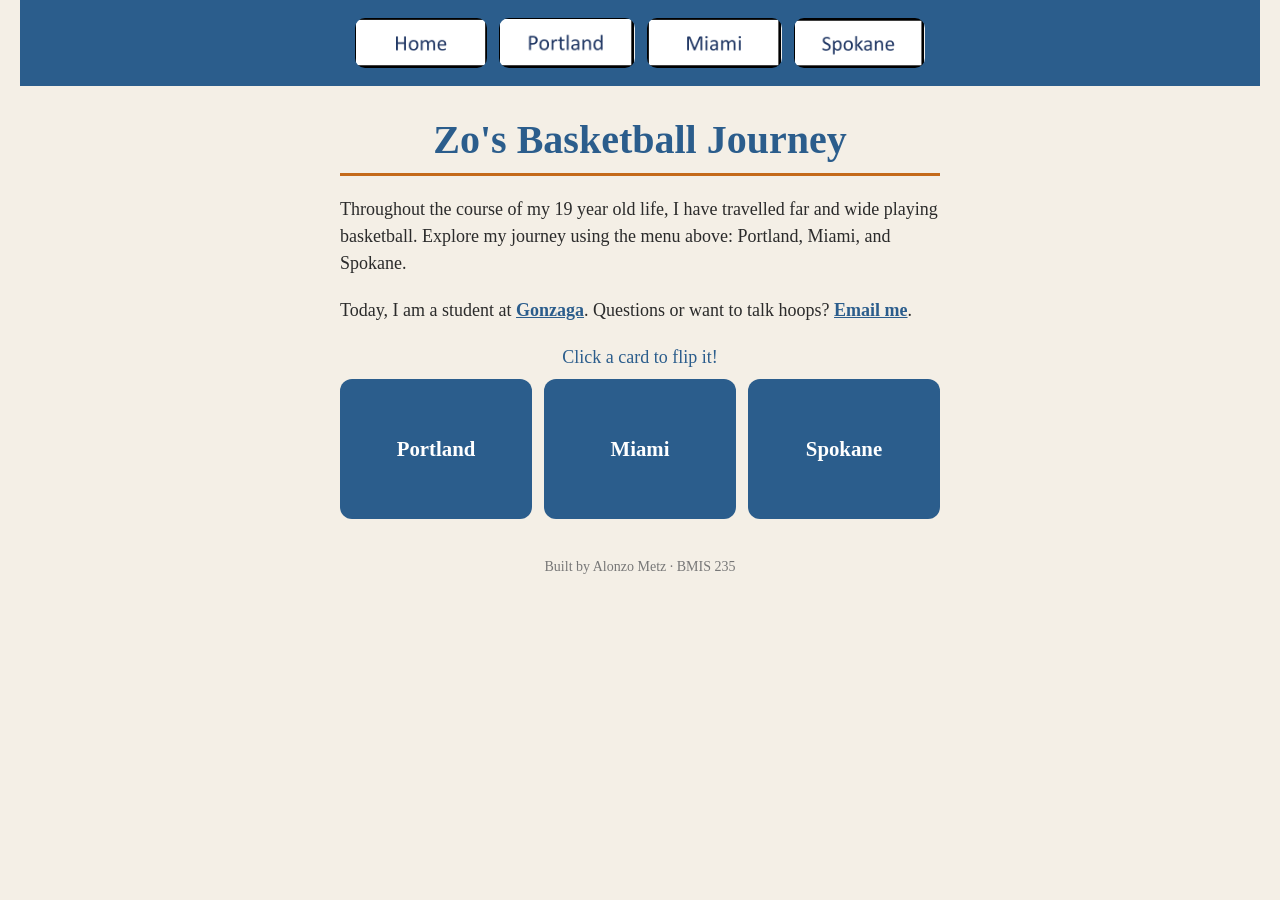
<file: index.html>
<!DOCTYPE html>
<!--
  Author: Alonzo Metz
  GU username: alonzometz
  Course: BMIS 235 - HTML-3
-->
<html lang="en">
<head>
<meta charset="utf-8">
<meta name="author" content="Alonzo Metz">
<title>Zo's Basketball Journey</title>

<!-- this one line connects the page to the stylesheet -->
<link rel="stylesheet" href="styles.css">
</head>
<body>

<nav>
    <a href="index.html"><img src="img/home.png" alt="Home"></a>
    <a href="portland.html"><img src="img/portland.png" alt="Portland"></a>
    <a href="miami.html"><img src="img/miami.png" alt="Miami"></a>
    <a href="spokane.html"><img src="img/spokane.png" alt="Spokane"></a>
</nav>

<h1>Zo's Basketball Journey</h1>
<p>Throughout the course of my 19 year old life, I have travelled far and wide playing basketball. Explore my journey using the menu above: Portland, Miami, and Spokane.</p>
<p>Today, I am a student at <a href="https://www.gonzaga.edu">Gonzaga</a>. Questions or want to talk hoops? <a href="mailto:ametz3@zagmail.gonzaga.edu">Email me</a>.</p>

<div class="showcase">

<!-- HTML: three cards, one per city. Each has a front (the city) and a back (a fun fact). -->
<div class="showcase-wrap">
    <p class="showcase-hint">Click a card to flip it!</p>
    <div class="showcase-cards">
        <button class="showcase-card" type="button">
            <span class="showcase-inner">
                <span class="showcase-front">Portland</span>
                <span class="showcase-back">Where I first fell in love with basketball!</span>
            </span>
        </button>
        <button class="showcase-card" type="button">
            <span class="showcase-inner">
                <span class="showcase-front">Miami</span>
                <span class="showcase-back">Home of the Miami Heat, my favorite sports team.</span>
            </span>
        </button>
        <button class="showcase-card" type="button">
            <span class="showcase-inner">
                <span class="showcase-front">Spokane</span>
                <span class="showcase-back">Home of the Zags, backed by the best student section in the country. </span>
            </span>
        </button>
    </div>
</div>

<!-- CSS: styles for the cards and the flip animation. Every rule starts with .showcase. -->
<style>
.showcase {
    --main: #2b5d8c;
    --accent: #c46a1a;
    font-family: Georgia, "Times New Roman", serif;
    max-width: 600px;
    max-height: 480px;
    margin: 1rem auto;
}
.showcase .showcase-wrap {
    text-align: center;
}
.showcase .showcase-hint {
    margin: 0 0 0.5rem;
    color: var(--main);
}
.showcase .showcase-cards {
    display: grid;
    grid-template-columns: repeat(auto-fit, minmax(140px, 1fr));
    gap: 12px;
}
.showcase .showcase-card {
    perspective: 1000px;
    height: 140px;
    background: none;
    border: 0;
    padding: 0;
    cursor: pointer;
    font: inherit;
}
.showcase .showcase-inner {
    position: relative;
    display: block;
    width: 100%;
    height: 100%;
    transition: transform 0.6s;
    transform-style: preserve-3d;
}
.showcase .showcase-card.flipped .showcase-inner {
    transform: rotateY(180deg);
}
.showcase .showcase-front,
.showcase .showcase-back {
    position: absolute;
    top: 0;
    left: 0;
    width: 100%;
    height: 100%;
    box-sizing: border-box;
    display: flex;
    align-items: center;
    justify-content: center;
    padding: 0.75rem;
    border-radius: 12px;
    backface-visibility: hidden;
    -webkit-backface-visibility: hidden;
}
.showcase .showcase-front {
    background: var(--main);
    color: #ffffff;
    font-size: 1.3rem;
    font-weight: bold;
}
.showcase .showcase-back {
    background: var(--accent);
    color: #ffffff;
    font-size: 0.9rem;
    transform: rotateY(180deg);
}
.showcase .showcase-card:hover .showcase-front {
    opacity: 0.9;
}
</style>

<!-- JavaScript: clicking a card adds or removes the "flipped" class, which flips it. -->
<script>
var showcaseCards = document.querySelectorAll(".showcase .showcase-card");
showcaseCards.forEach(function (card) {
    card.addEventListener("click", function () {
        card.classList.toggle("flipped");
    });
});
</script>

</div>

<footer>Built by Alonzo Metz &middot; BMIS 235</footer>

</body>
</html>
</file>
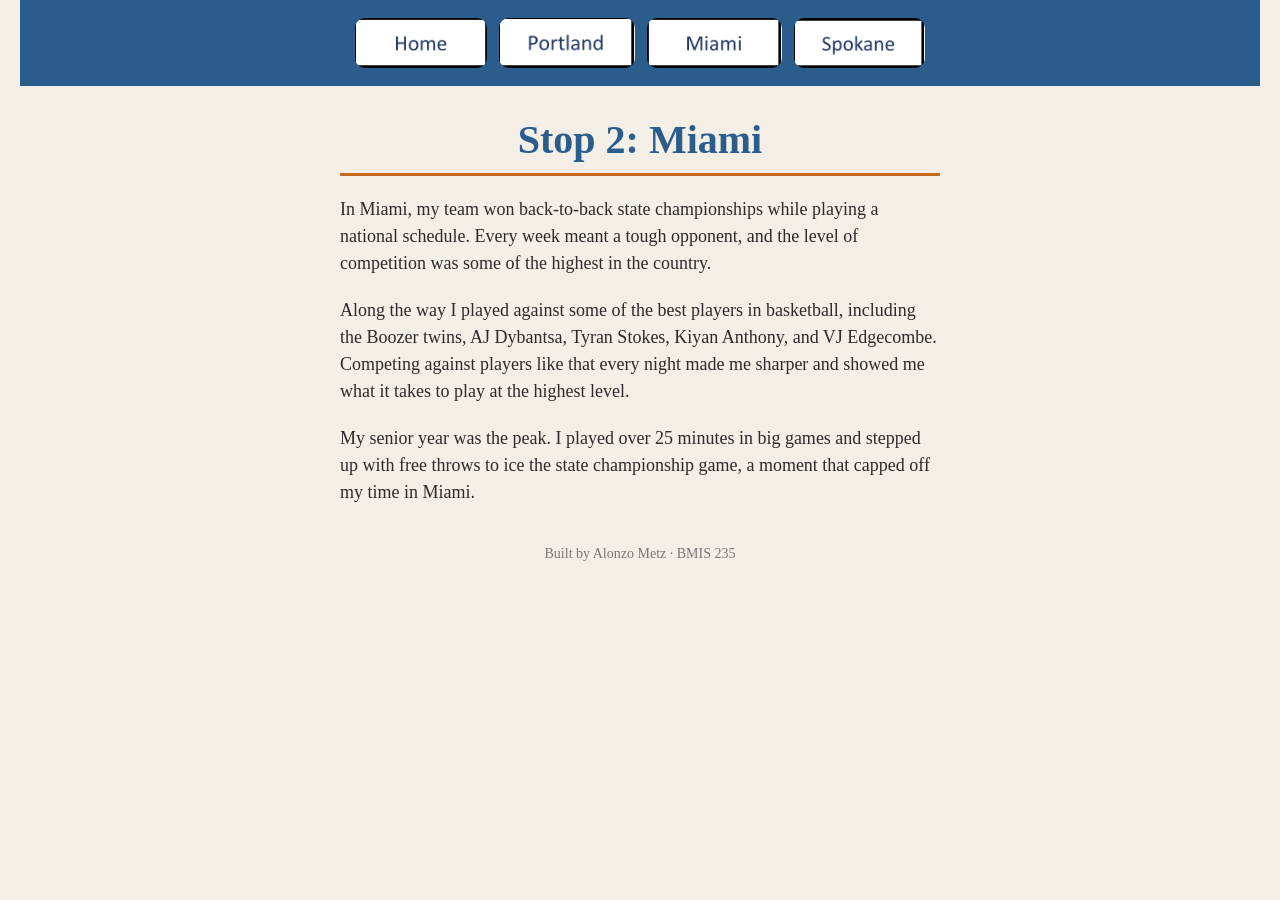
<file: miami.html>
<!DOCTYPE html>
<!--
  Author: Alonzo Metz
  GU username: alonzometz
  Course: BMIS 235 - HTML-3
-->
<html lang="en">
<head>
<meta charset="utf-8">
<meta name="author" content="Alonzo Metz">
<title>Miami | Zo's Basketball Journey</title>

<!-- this one line connects the page to the stylesheet -->
<link rel="stylesheet" href="styles.css">
</head>
<body>

<nav>
    <a href="index.html"><img src="img/home.png" alt="Home"></a>
    <a href="portland.html"><img src="img/portland.png" alt="Portland"></a>
    <a href="miami.html"><img src="img/miami.png" alt="Miami"></a>
    <a href="spokane.html"><img src="img/spokane.png" alt="Spokane"></a>
</nav>

<h1>Stop 2: Miami</h1>
<p>In Miami, my team won back-to-back state championships while playing a national schedule. Every week meant a tough opponent, and the level of competition was some of the highest in the country.</p>
<p>Along the way I played against some of the best players in basketball, including the Boozer twins, AJ Dybantsa, Tyran Stokes, Kiyan Anthony, and VJ Edgecombe. Competing against players like that every night made me sharper and showed me what it takes to play at the highest level.</p>
<p>My senior year was the peak. I played over 25 minutes in big games and stepped up with free throws to ice the state championship game, a moment that capped off my time in Miami.</p>

<footer>Built by Alonzo Metz &middot; BMIS 235</footer>

</body>
</html>
</file>
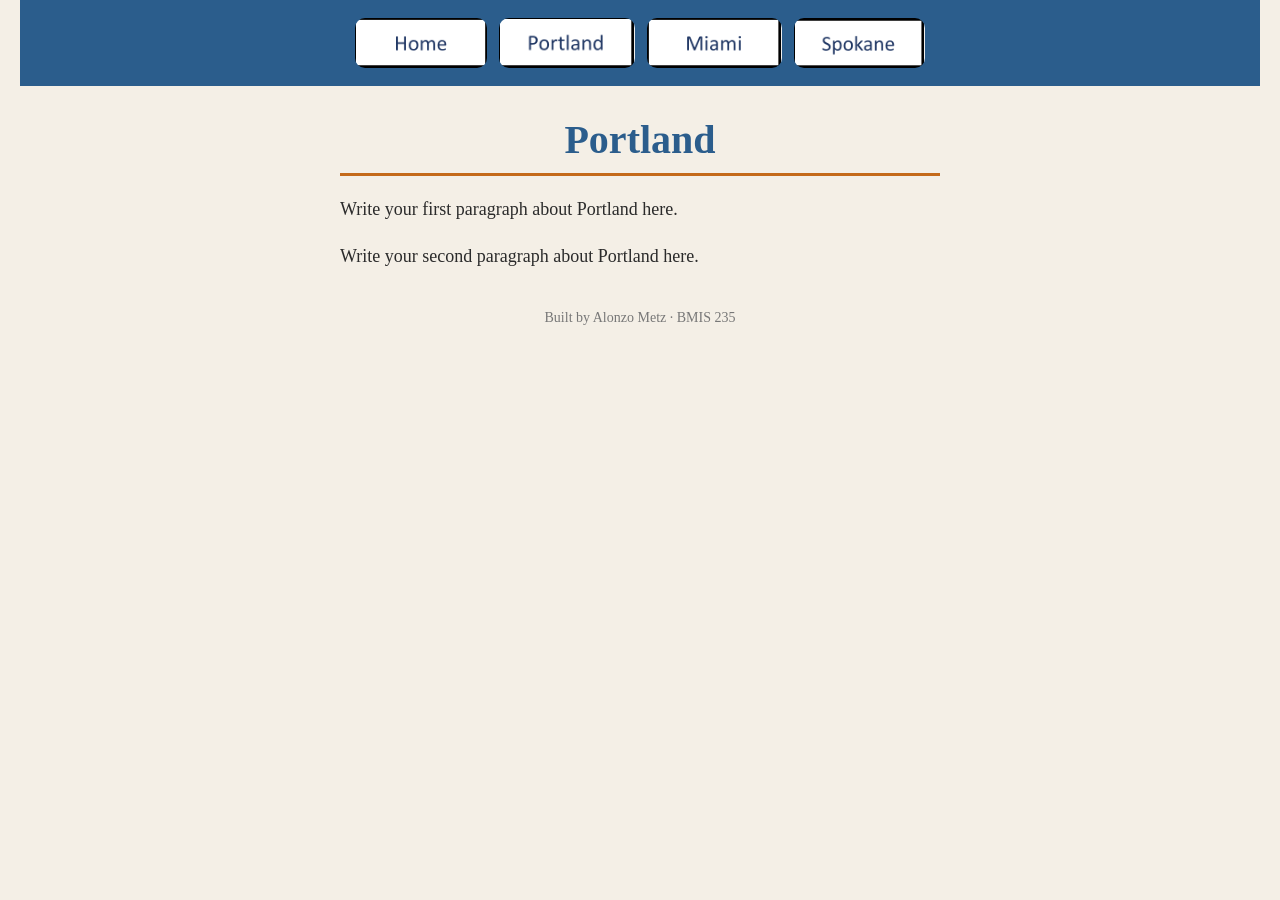
<file: page1.html>
<!DOCTYPE html>
<!--
  Author: Alonzo Metz
  GU username: alonzometz
  Course: BMIS 235 - HTML-3
-->
<html lang="en">
<head>
<meta charset="utf-8">
<meta name="author" content="Alonzo Metz">
<title>Portland</title>

<!-- this one line connects the page to the stylesheet -->
<link rel="stylesheet" href="styles.css">
</head>
<body>

<nav>
    <a href="index.html"><img src="img/home.png" alt="Home"></a>
    <a href="portland.html"><img src="img/portland.png" alt="Portland"></a>
    <a href="miami.html"><img src="img/miami.png" alt="Miami"></a>
    <a href="spokane.html"><img src="img/spokane.png" alt="Spokane"></a>
</nav>

<h1>Portland</h1>
<p>Write your first paragraph about Portland here.</p>
<p>Write your second paragraph about Portland here.</p>

<footer>Built by Alonzo Metz &middot; BMIS 235</footer>

</body>
</html>
</file>
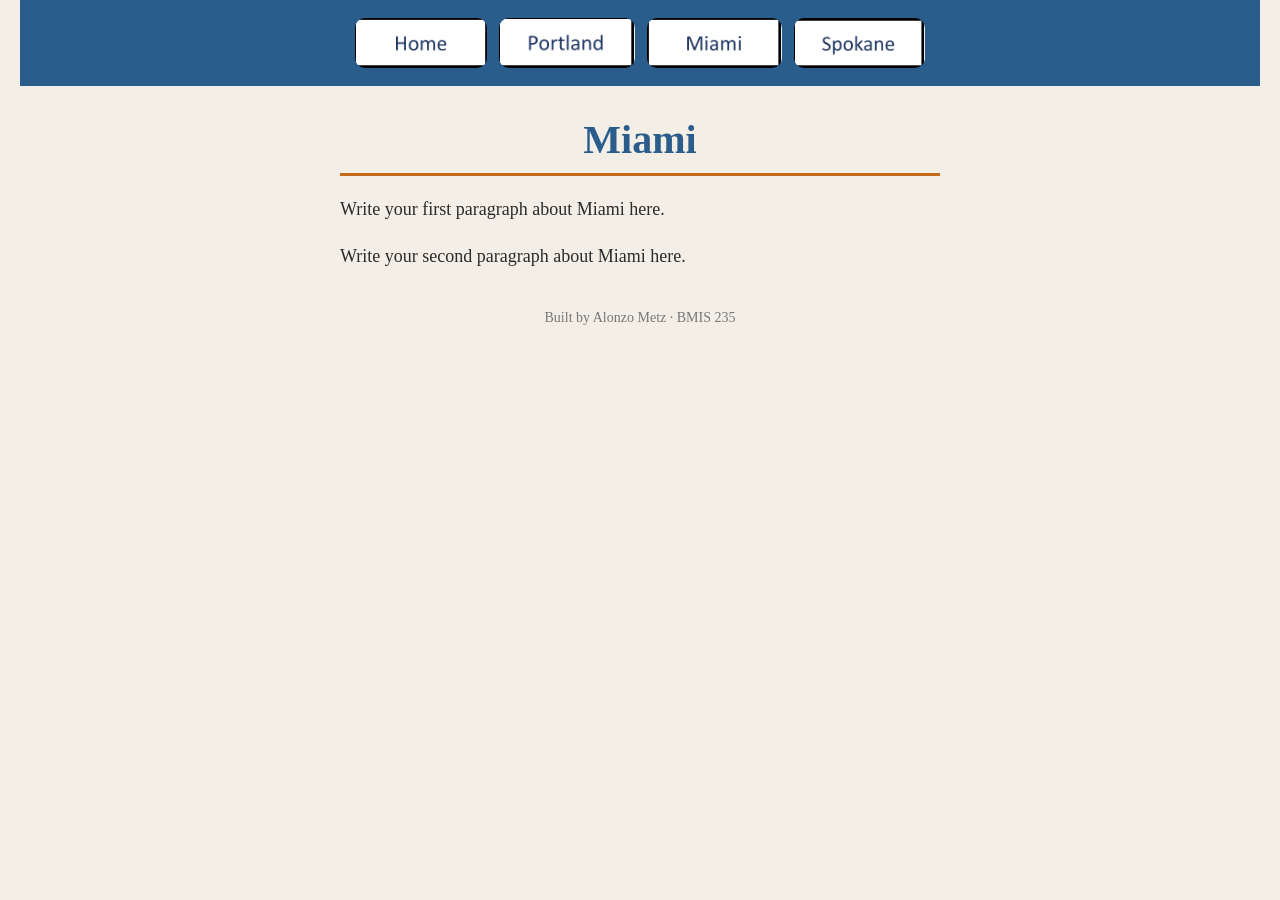
<file: page2.html>
<!DOCTYPE html>
<!--
  Author: Alonzo Metz
  GU username: alonzometz
  Course: BMIS 235 - HTML-3
-->
<html lang="en">
<head>
<meta charset="utf-8">
<meta name="author" content="Alonzo Metz">
<title>Miami</title>

<!-- this one line connects the page to the stylesheet -->
<link rel="stylesheet" href="styles.css">
</head>
<body>

<nav>
    <a href="index.html"><img src="img/home.png" alt="Home"></a>
    <a href="portland.html"><img src="img/portland.png" alt="Portland"></a>
    <a href="miami.html"><img src="img/miami.png" alt="Miami"></a>
    <a href="spokane.html"><img src="img/spokane.png" alt="Spokane"></a>
</nav>

<h1>Miami</h1>
<p>Write your first paragraph about Miami here.</p>
<p>Write your second paragraph about Miami here.</p>

<footer>Built by Alonzo Metz &middot; BMIS 235</footer>

</body>
</html>
</file>
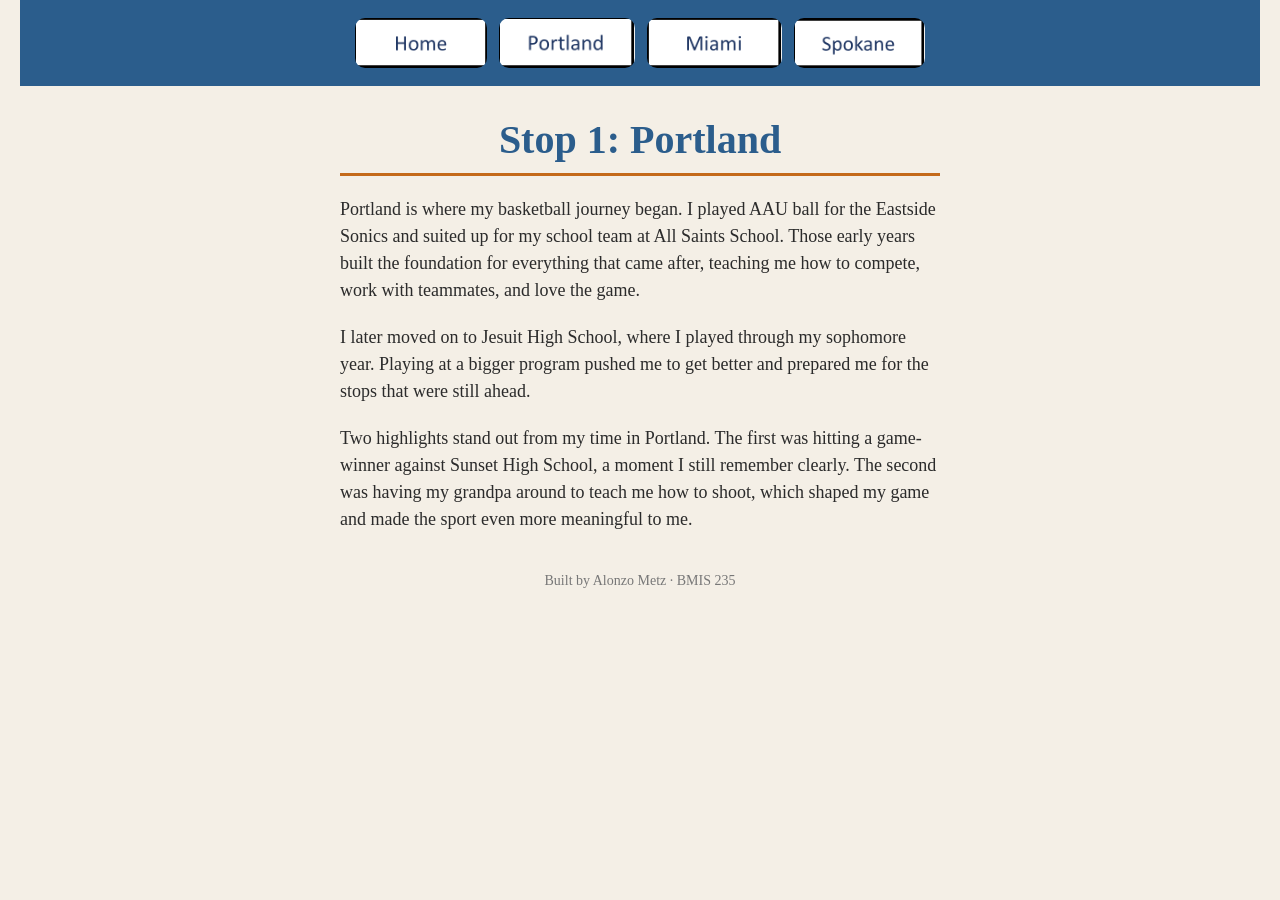
<file: portland.html>
<!DOCTYPE html>
<!--
  Author: Alonzo Metz
  GU username: alonzometz
  Course: BMIS 235 - HTML-3
-->
<html lang="en">
<head>
<meta charset="utf-8">
<meta name="author" content="Alonzo Metz">
<title>Portland | Zo's Basketball Journey</title>

<!-- this one line connects the page to the stylesheet -->
<link rel="stylesheet" href="styles.css">
</head>
<body>

<nav>
    <a href="index.html"><img src="img/home.png" alt="Home"></a>
    <a href="portland.html"><img src="img/portland.png" alt="Portland"></a>
    <a href="miami.html"><img src="img/miami.png" alt="Miami"></a>
    <a href="spokane.html"><img src="img/spokane.png" alt="Spokane"></a>
</nav>

<h1>Stop 1: Portland</h1>
<p>Portland is where my basketball journey began. I played AAU ball for the Eastside Sonics and suited up for my school team at All Saints School. Those early years built the foundation for everything that came after, teaching me how to compete, work with teammates, and love the game.</p>
<p>I later moved on to Jesuit High School, where I played through my sophomore year. Playing at a bigger program pushed me to get better and prepared me for the stops that were still ahead.</p>
<p>Two highlights stand out from my time in Portland. The first was hitting a game-winner against Sunset High School, a moment I still remember clearly. The second was having my grandpa around to teach me how to shoot, which shaped my game and made the sport even more meaningful to me.</p>

<footer>Built by Alonzo Metz &middot; BMIS 235</footer>

</body>
</html>
</file>
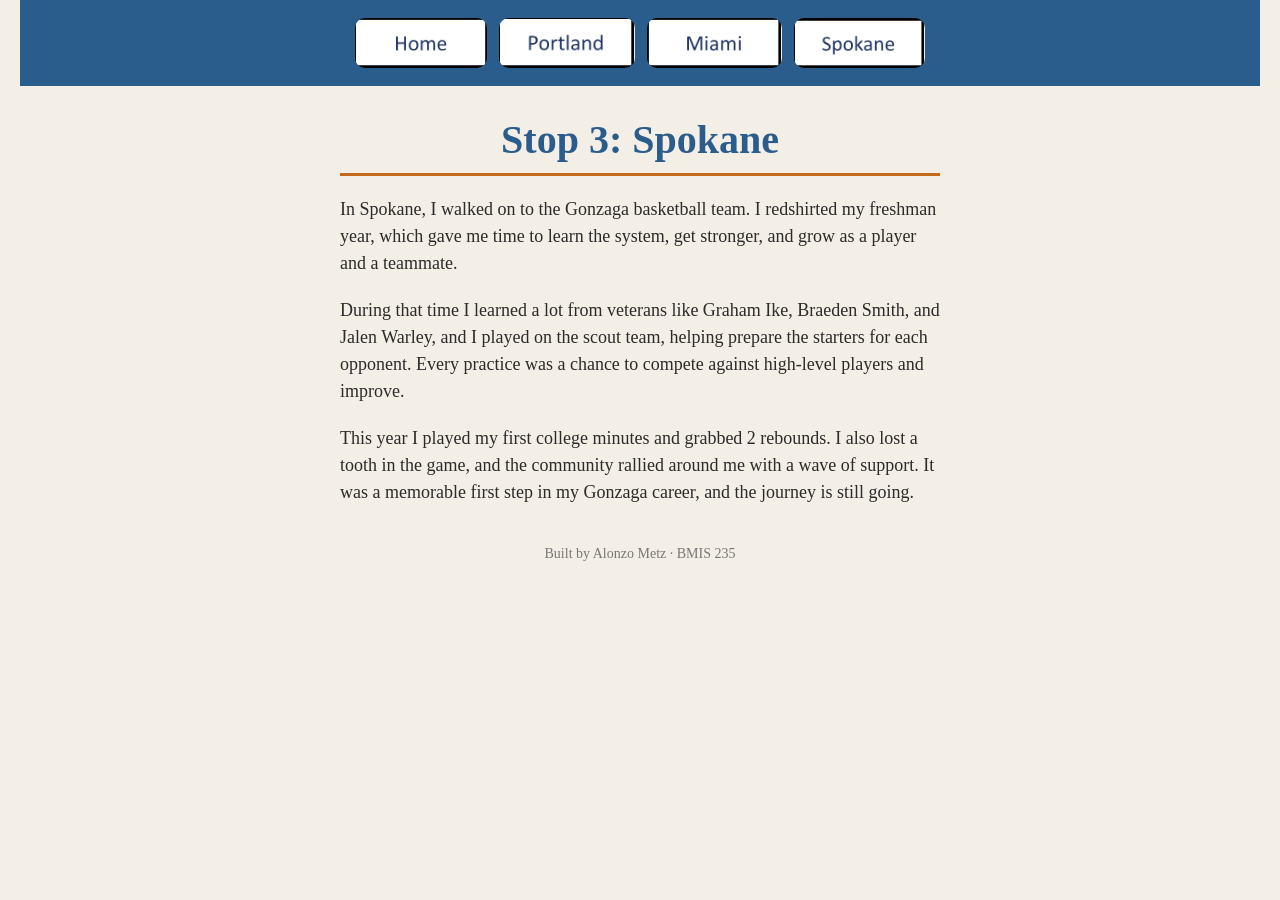
<file: spokane.html>
<!DOCTYPE html>
<!--
  Author: Alonzo Metz
  GU username: alonzometz
  Course: BMIS 235 - HTML-3
-->
<html lang="en">
<head>
<meta charset="utf-8">
<meta name="author" content="Alonzo Metz">
<title>Spokane | Zo's Basketball Journey</title>

<!-- this one line connects the page to the stylesheet -->
<link rel="stylesheet" href="styles.css">
</head>
<body>

<nav>
    <a href="index.html"><img src="img/home.png" alt="Home"></a>
    <a href="portland.html"><img src="img/portland.png" alt="Portland"></a>
    <a href="miami.html"><img src="img/miami.png" alt="Miami"></a>
    <a href="spokane.html"><img src="img/spokane.png" alt="Spokane"></a>
</nav>

<h1>Stop 3: Spokane</h1>
<p>In Spokane, I walked on to the Gonzaga basketball team. I redshirted my freshman year, which gave me time to learn the system, get stronger, and grow as a player and a teammate.</p>
<p>During that time I learned a lot from veterans like Graham Ike, Braeden Smith, and Jalen Warley, and I played on the scout team, helping prepare the starters for each opponent. Every practice was a chance to compete against high-level players and improve.</p>
<p>This year I played my first college minutes and grabbed 2 rebounds. I also lost a tooth in the game, and the community rallied around me with a wave of support. It was a memorable first step in my Gonzaga career, and the journey is still going.</p>

<footer>Built by Alonzo Metz &middot; BMIS 235</footer>

</body>
</html>
</file>
<file: styles.css>
/* =====================================================================
   styles.css  ·  YOUR BRAND
   ---------------------------------------------------------------------
   This one file is your brand guide. Every page that links to it gets
   the same font, the same colors and the same spacing.
   Change a color here once, and every page changes.

   Use the same font and colors you picked for your Excel menu images,
   so the menu and the pages look like one brand.
   ===================================================================== */

body {
    font-family: Georgia, "Times New Roman", serif;
    background-color: #f4efe6;
    color: #2b2b2b;
    margin: 0;
    padding: 0 20px 40px 20px;
}

/* the menu at the top of every page */
nav {
    background-color: #2b5d8c;
    padding: 14px;
    text-align: center;
}

/* every image inside the menu is forced to the same height.
   If your images still look different sizes, their WIDTHS are
   different: go back to Excel and make every cell the same size. */
nav img {
    height: 50px;
    margin: 4px;
    vertical-align: middle;
}

/* no underline or border around the image links */
nav a {
    text-decoration: none;
}

h1 {
    color: #2b5d8c;
    text-align: center;
    font-size: 40px;
}

p {
    max-width: 600px;
    margin: 20px auto;
    font-size: 18px;
    line-height: 1.5;
}

footer {
    text-align: center;
    font-size: 14px;
    color: #777777;
    margin-top: 40px;
}

/* STYLE 1: rounded corners on the menu images */
nav img {
    border-radius: 10px;
}

/* STYLE 2: links inside paragraphs: bold blue, orange with underline on hover */
p a {
    color: #2b5d8c;
    font-weight: bold;
}

p a:hover {
    color: #c46a1a;
    text-decoration: underline;
}

/* STYLE 3: orange line under each page heading */
h1 {
    border-bottom: 3px solid #c46a1a;
    max-width: 600px;
    margin: 30px auto 10px auto;
    padding-bottom: 10px;
}
</file>
